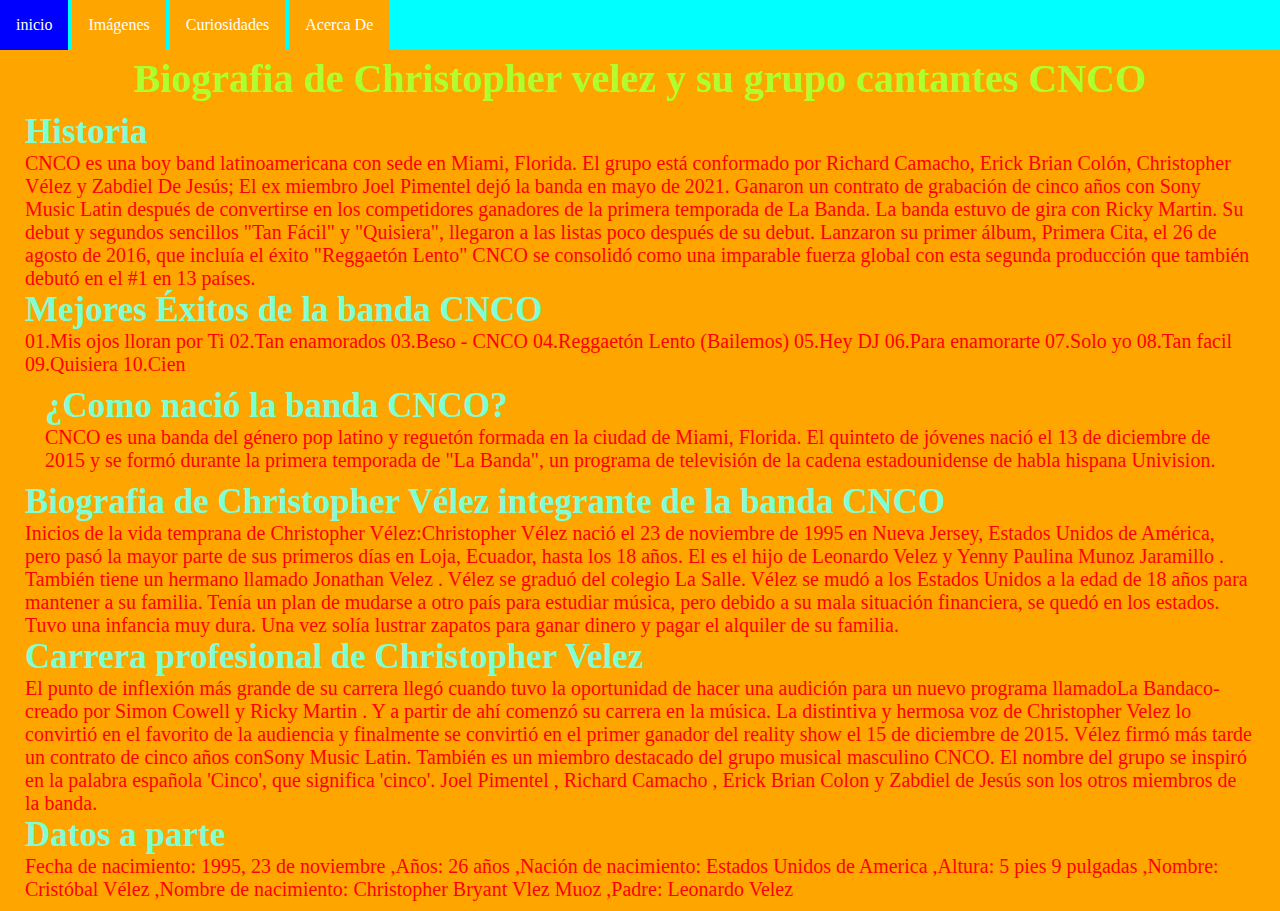
<file: index.html>
<!DOCTYPE html>
<html lang="en">
<head>
    <meta charset="UTF-8">
    <meta http-equiv="X-UA-Compatible" content="IE=edge">
    <meta name="viewport" content="width=device-width, initial-scale=1.0">
    <title>inicio - biografia de la banda CNCO</title>
    <link rel="stylesheet" href="css/style.css">
</head>
<body>
    <nav>
        <ul>
            <li><a href="index.html" class="menuActivo">inicio</a></li>
            <li><a href="pages/images.html">Imágenes</a></li>
            <li><a href="pages/Curiosidades.html">Curiosidades</a></li>
            <li><a href="pages/about.html">Acerca De</a></li>
        </ul>
    </nav>  
    <div>
        <h1>Biografia de Christopher velez y su grupo cantantes CNCO</h1>
        <section>
            <article>
                <h2>Historia</h2>
                <p>
                    CNCO es una boy band latinoamericana con sede en Miami, Florida. El grupo está conformado por Richard Camacho, Erick Brian Colón, Christopher Vélez y Zabdiel De Jesús; El ex miembro Joel Pimentel dejó la banda en mayo de 2021. Ganaron un contrato de grabación de cinco años con Sony Music Latin después de convertirse en los competidores ganadores de la primera temporada de La Banda. La banda estuvo de gira con Ricky Martin. Su debut y segundos sencillos "Tan Fácil" y "Quisiera", llegaron a las listas poco después de su debut. Lanzaron su primer álbum, Primera Cita, el 26 de agosto de 2016, que incluía el éxito "Reggaetón Lento" CNCO se consolidó como una imparable fuerza global con esta segunda producción que también debutó en el #1 en 13 países.
                </p>
            </article>
            <article>
                <h2>Mejores Éxitos de la banda CNCO</h2>
                <p>
                    01.Mis ojos lloran por Ti
                    02.Tan enamorados
                    03.Beso - CNCO
                    04.Reggaetón Lento (Bailemos)
                    05.Hey DJ
                    06.Para enamorarte
                    07.Solo yo
                    08.Tan facil
                    09.Quisiera
                    10.Cien
                </p>
                <section>
                    <h3>¿Como nació la banda CNCO?</h3>
                    <p>
                        CNCO es una banda del género pop latino y reguetón formada en la ciudad de Miami, Florida. El quinteto de jóvenes nació el 13 de diciembre de 2015 y se formó durante la primera temporada de "La Banda", un programa de televisión de la cadena estadounidense de habla hispana Univision.
                    </p>
                </section>
            </article>
        </section>
        <section>
            <article>
                <h4>Biografia de Christopher Vélez integrante de la banda CNCO</h4>
                <p>
                    Inicios de la vida temprana de Christopher Vélez:Christopher Vélez nació el 23 de noviembre de 1995 en Nueva Jersey, Estados Unidos de América, pero pasó la mayor parte de sus primeros días en Loja, Ecuador, hasta los 18 años. El es el hijo de Leonardo Velez y Yenny Paulina Munoz Jaramillo . También tiene un hermano llamado Jonathan Velez . Vélez se graduó del colegio La Salle.

                    Vélez se mudó a los Estados Unidos a la edad de 18 años para mantener a su familia. Tenía un plan de mudarse a otro país para estudiar música, pero debido a su mala situación financiera, se quedó en los estados. Tuvo una infancia muy dura. Una vez solía lustrar zapatos para ganar dinero y pagar el alquiler de su familia.
                </p>
            </article>
            <article>
                <h4>Carrera profesional de Christopher Velez</h4>
                <p>
                    El punto de inflexión más grande de su carrera llegó cuando tuvo la oportunidad de hacer una audición para un nuevo programa llamadoLa Bandaco-creado por Simon Cowell y Ricky Martin . Y a partir de ahí comenzó su carrera en la música. La distintiva y hermosa voz de Christopher Velez lo convirtió en el favorito de la audiencia y finalmente se convirtió en el primer ganador del reality show el 15 de diciembre de 2015.

                    Vélez firmó más tarde un contrato de cinco años conSony Music Latin. También es un miembro destacado del grupo musical masculino CNCO. El nombre del grupo se inspiró en la palabra española 'Cinco', que significa 'cinco'. Joel Pimentel , Richard Camacho , Erick Brian Colon y Zabdiel de Jesús son los otros miembros de la banda.
                </p>
            </article>
            <article>
                <h4>Datos a parte</h4>
                <p>
                    Fecha de nacimiento: 1995, 23 de noviembre
                    ,Años: 26 años
                    ,Nación de nacimiento: Estados Unidos de America
                    ,Altura:	5 pies 9 pulgadas
                    ,Nombre: Cristóbal Vélez
                    ,Nombre de nacimiento: Christopher Bryant Vlez Muoz
                    ,Padre: Leonardo Velez
                </p>
            </article>
        </section>
    </div>
</body>
</html>
</file>
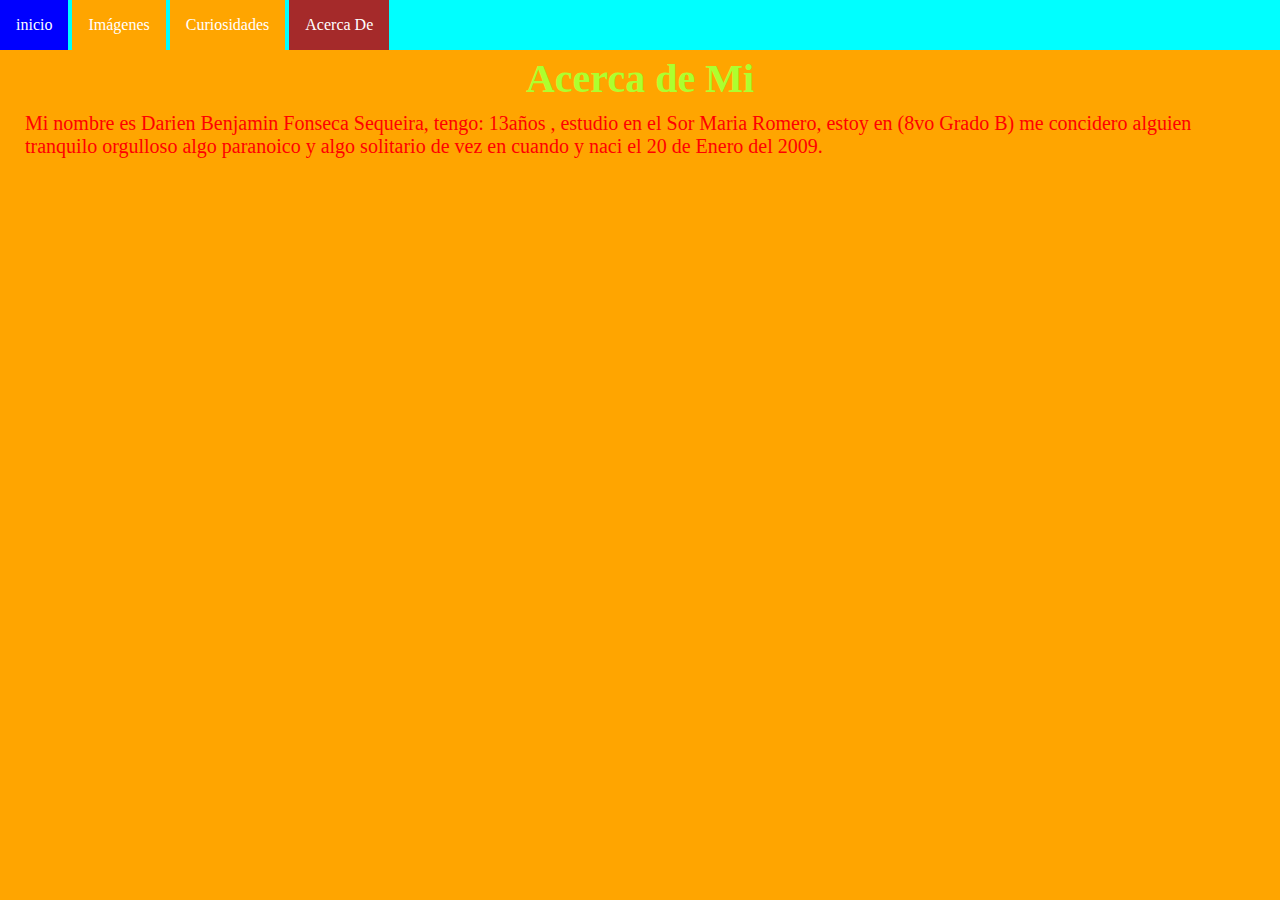
<file: pages/about.html>
<!DOCTYPE html>
<html lang="en">
<head>
    <meta charset="UTF-8">
    <meta http-equiv="X-UA-Compatible" content="IE=edge">
    <meta name="viewport" content="width=device-width, initial-scale=1.0">
    <title>Acerca Del integrante Christopher Vélez</title>
    <link rel="stylesheet" href="../css/style.css">
</head>
<body>
    <nav>
        <ul>
            <li><a href="../index.html">inicio</a></li>
            <li><a href="images.html">Imágenes</a></li>
            <li><a href="Curiosidades.html">Curiosidades</a></li>
            <li><a href="about.html" class="menuActivo">Acerca De</a></li>
        </ul>
    </nav>
    <div>
        <h1>Acerca de Mi</h1>
        <section>
            <article>
                <p>
                    Mi nombre es Darien Benjamin Fonseca Sequeira, tengo: 13años , estudio en el Sor Maria Romero, estoy en (8vo Grado B)
                    me concidero alguien tranquilo orgulloso algo paranoico y algo solitario de vez en cuando y naci el 20 de Enero del 2009.
                </p>
            </article>
        </section>
    </div>
</body>
</html>
</file>
<file: css/style.css>
*{
    margin: 0;
    padding: 0;
    background-color: orange;
}

ul{
    background-color: aqua;
    margin: 0;
    padding: 0;
}

ul li{
    list-style-type: none;
    display: inline-block;
}

li a{
    color: white;
    display: block;
    padding: 16px 16px;
    text-decoration: none;
}

li a:hover{
    background-color: blue;
}

.menuActivo{
    background-color: brown;
}

div{
    margin: 5px;
    width: 50% auto;
    background-color: orange;
    color: red;
}

div h1{
    color: greenyellow;
    text-align: center;
    font-size: 40px;
}

div section{
    margin: 10px 20px;
}

section h2{
    color: aquamarine;
    font-size: 35px;
}

section h3{
    color: aquamarine;
    font-size: 35px;
}

section p{
    font-size: 20px;
}

section h4{
    color: aquamarine;
    font-size: 35px;
}
</file>
